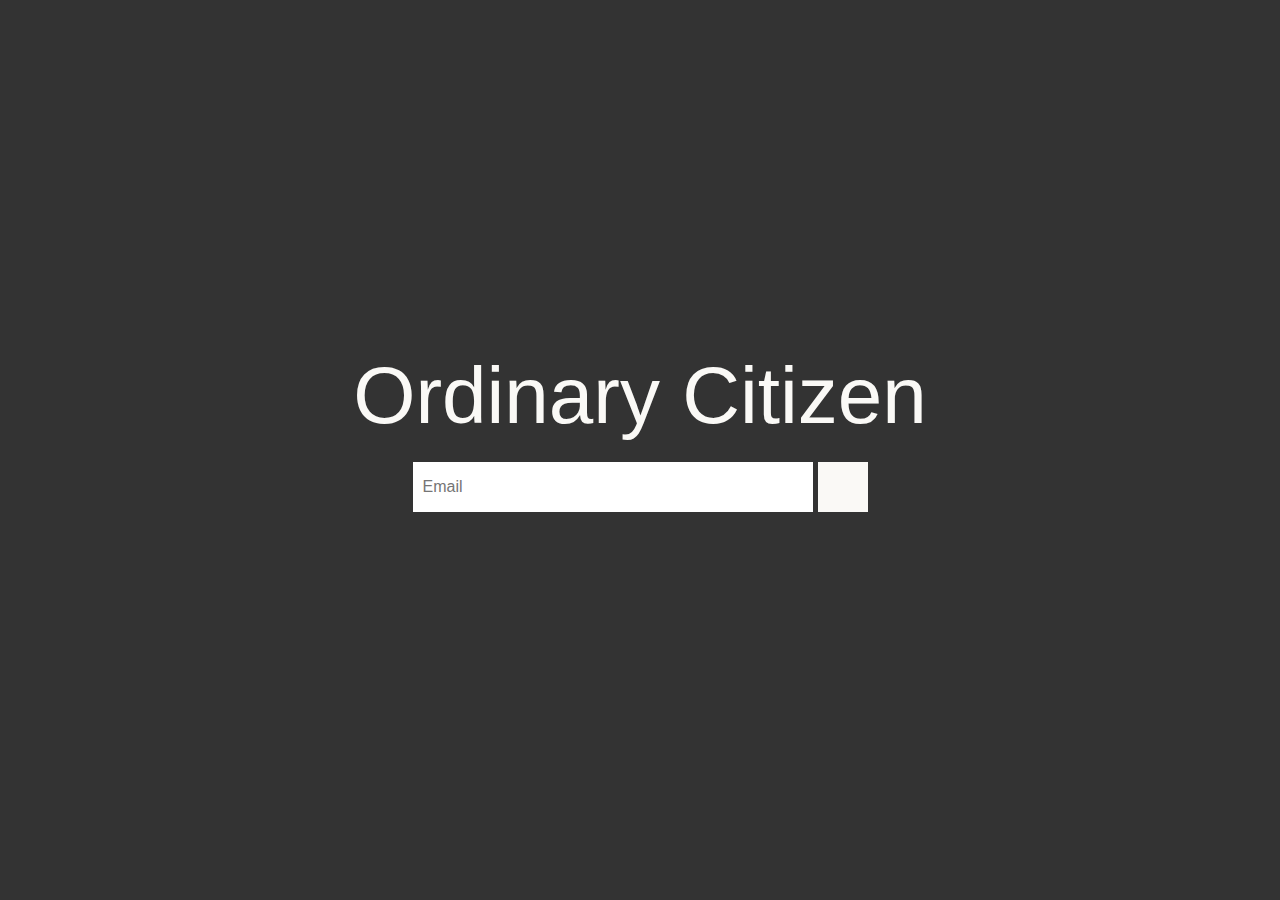
<file: index.html>
<!DOCTYPE html>
<html>
  <head>
    <title>Ordinary Citizen</title>
    <link rel="stylesheet" href="style.css" />
  </head>

  <body>
    <div class="main">
      <h1>Ordinary Citizen</h1>

      <form name="submit-to-google-sheet">
        <input type="email" name="Email" placeholder="Email" required />
        <button type="submit"></button>
      </form>

      <span id="msg">Thank you, ordinary citizen</span>
    </div>

    <script>
      const scriptURL =
        "https://script.google.com/macros/s/AKfycbysWnn6JdFPMR1iviz_ueIVKS39rs5idHqpcT6NbBQgl0B6c84ZaMw9ZMwYcZx71Z6r3Q/exec";
      const form = document.forms["submit-to-google-sheet"];
      const msg = document.getElementById("msg");

      form.addEventListener("submit", (e) => {
        e.preventDefault();
        fetch(scriptURL, { method: "POST", body: new FormData(form) })
          .then((response) => {
            msg.style.visibility = "visible";
            setTimeout(function () {
              msg.style.visibility = "hidden";
            }, 10000);
            form.reset();
          })
          .catch((error) => console.error("Error!", error.message));
      });
    </script>
  </body>
</html>
</file>
<file: style.css>
* {
  margin: 0;
  padding: 0;
  font-family: Arial, Helvetica, sans-serif;
  box-sizing: border-box;
}

body {
  width: 100vw;
  height: 100vh;
  background-image: linear-gradient(rgba(0, 0, 0, 0.8), rgba(0, 0, 0, 0.8)),
    url(https://c1.wallpaperflare.com/preview/7/270/334/art-painting-mural-michelangelo-il-creazione-d-adamo.jpg);
  background-size: cover;
  background-position: center;
  display: flex;
  flex-direction: column;
  justify-content: center;
}

.main {
  display: flex;
  flex-direction: column;
  justify-content: center;
  align-items: center;
  height: 100%;
}

.main h1 {
  font-weight: 400;
  font-size: 80px;
  color: #faf9f6;
  font-style: bold;
  font-family: Helvetica, Arial, sans-serif;
  margin-bottom: 20px;
}

form {
  display: flex;
  flex-direction: row;
  justify-content: center;
  height: 50px;
}

form input {
  border: 0;
  outline: none;
  padding: 5px 10px;
  width: 400px;
  height: inherit;
  font-size: 16px;
  margin-right: 5px;
}

form button {
  background: #faf9f6;
  border: none;
  outline: none;
  height: inherit;
  width: 50px;
  cursor: pointer;
}

form button:hover {
  background: #000000;
}

span {
  color: #faf9f6;
  margin-top: 20px;
  visibility: hidden;
}
</file>
